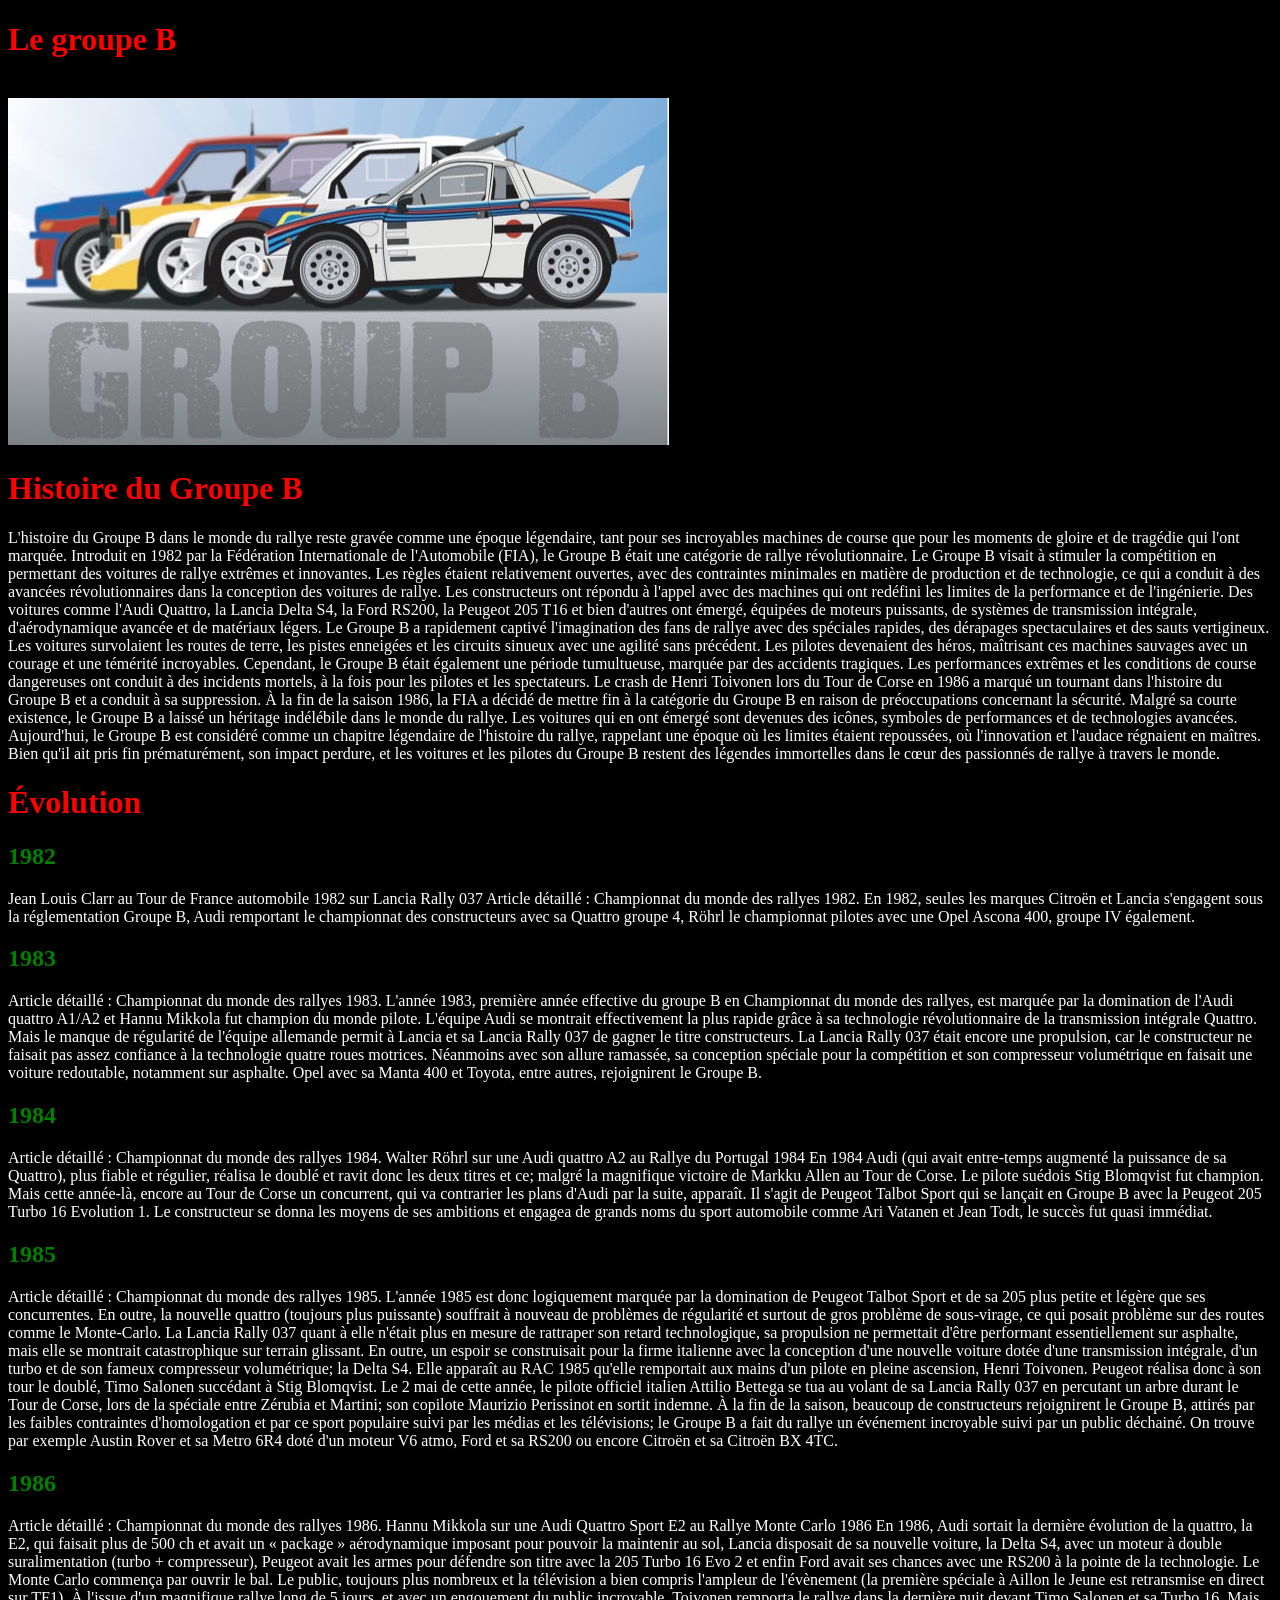
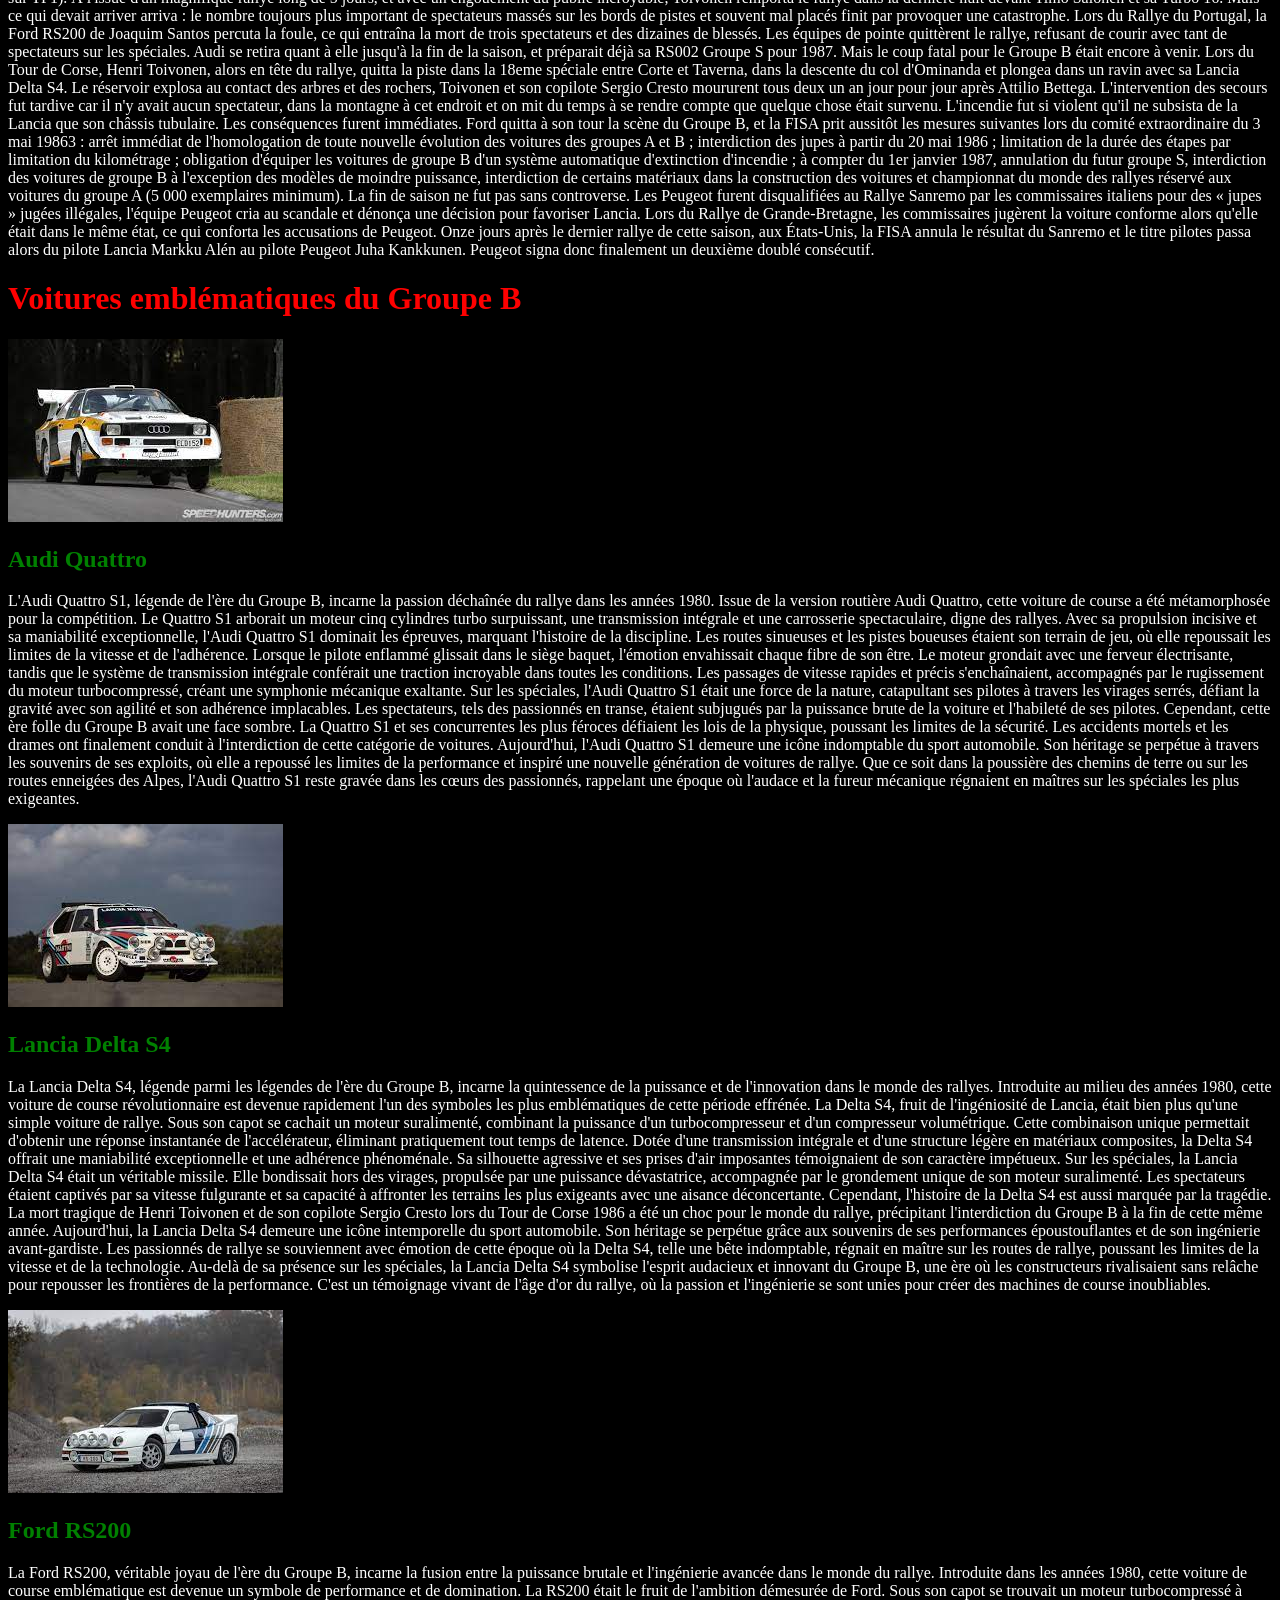
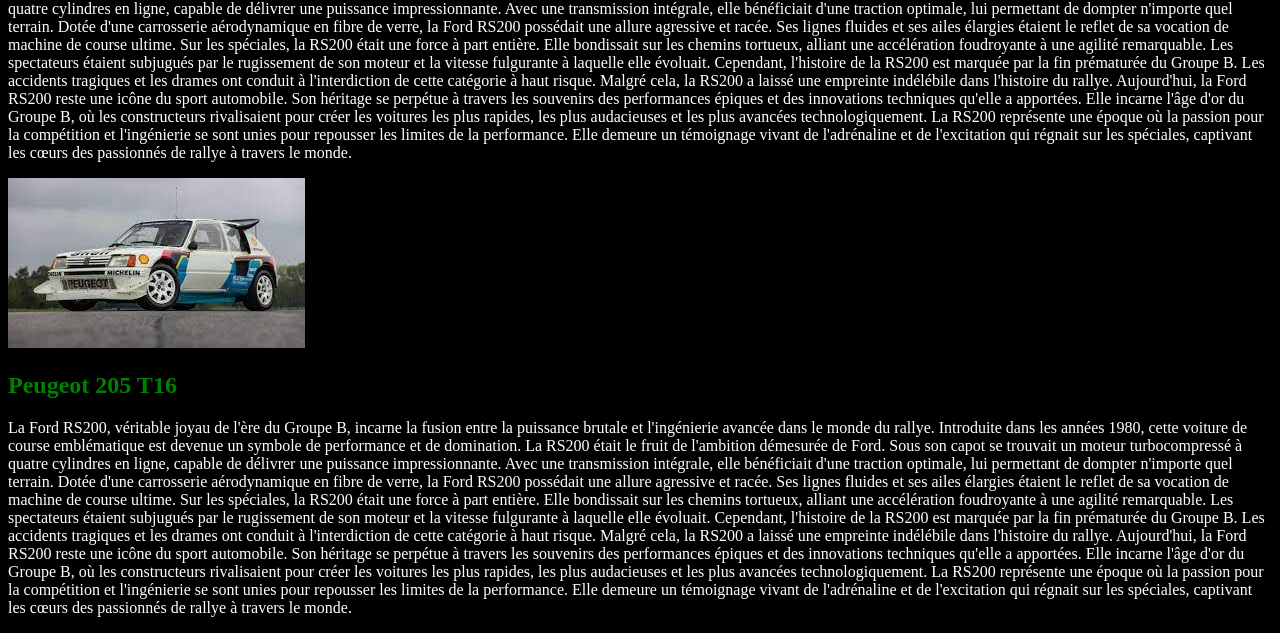
<file: index.html>
<!DOCTYPE html>
<html>
<head>
    <title>Le groupe B</title>
    <link rel="stylesheet" type="text/css" href="style.css">
</head>
<body>
       <h1>Le groupe B</h1>
</br>
<img src="image groupe b.JPG" alt="image groupe b">
 <div class="history">
        <h1>Histoire du Groupe B</h1>
        <p>L'histoire du Groupe B dans le monde du rallye reste gravée comme une époque légendaire, tant pour ses incroyables machines de course que pour les moments de gloire et de tragédie qui l'ont marquée. Introduit en 1982 par la Fédération Internationale de l'Automobile (FIA), le Groupe B était une catégorie de rallye révolutionnaire.

Le Groupe B visait à stimuler la compétition en permettant des voitures de rallye extrêmes et innovantes. Les règles étaient relativement ouvertes, avec des contraintes minimales en matière de production et de technologie, ce qui a conduit à des avancées révolutionnaires dans la conception des voitures de rallye.

Les constructeurs ont répondu à l'appel avec des machines qui ont redéfini les limites de la performance et de l'ingénierie. Des voitures comme l'Audi Quattro, la Lancia Delta S4, la Ford RS200, la Peugeot 205 T16 et bien d'autres ont émergé, équipées de moteurs puissants, de systèmes de transmission intégrale, d'aérodynamique avancée et de matériaux légers.

Le Groupe B a rapidement captivé l'imagination des fans de rallye avec des spéciales rapides, des dérapages spectaculaires et des sauts vertigineux. Les voitures survolaient les routes de terre, les pistes enneigées et les circuits sinueux avec une agilité sans précédent. Les pilotes devenaient des héros, maîtrisant ces machines sauvages avec un courage et une témérité incroyables.

Cependant, le Groupe B était également une période tumultueuse, marquée par des accidents tragiques. Les performances extrêmes et les conditions de course dangereuses ont conduit à des incidents mortels, à la fois pour les pilotes et les spectateurs. Le crash de Henri Toivonen lors du Tour de Corse en 1986 a marqué un tournant dans l'histoire du Groupe B et a conduit à sa suppression.

À la fin de la saison 1986, la FIA a décidé de mettre fin à la catégorie du Groupe B en raison de préoccupations concernant la sécurité. Malgré sa courte existence, le Groupe B a laissé un héritage indélébile dans le monde du rallye. Les voitures qui en ont émergé sont devenues des icônes, symboles de performances et de technologies avancées.

Aujourd'hui, le Groupe B est considéré comme un chapitre légendaire de l'histoire du rallye, rappelant une époque où les limites étaient repoussées, où l'innovation et l'audace régnaient en maîtres. Bien qu'il ait pris fin prématurément, son impact perdure, et les voitures et les pilotes du Groupe B restent des légendes immortelles dans le cœur des passionnés de rallye à travers le monde.</p>
       
	 <h1>Évolution</h1>
<h2>1982</h2>

Jean Louis Clarr au Tour de France automobile 1982 sur Lancia Rally 037
Article détaillé : Championnat du monde des rallyes 1982.
En 1982, seules les marques Citroën et Lancia s'engagent sous la réglementation Groupe B, Audi remportant le championnat des constructeurs avec sa Quattro groupe 4, Röhrl le championnat pilotes avec une Opel Ascona 400, groupe IV également.

<h2>1983</h2>
Article détaillé : Championnat du monde des rallyes 1983.
L'année 1983, première année effective du groupe B en Championnat du monde des rallyes, est marquée par la domination de l'Audi quattro A1/A2 et Hannu Mikkola fut champion du monde pilote. L'équipe Audi se montrait effectivement la plus rapide grâce à sa technologie révolutionnaire de la transmission intégrale Quattro. Mais le manque de régularité de l'équipe allemande permit à Lancia et sa Lancia Rally 037 de gagner le titre constructeurs. La Lancia Rally 037 était encore une propulsion, car le constructeur ne faisait pas assez confiance à la technologie quatre roues motrices. Néanmoins avec son allure ramassée, sa conception spéciale pour la compétition et son compresseur volumétrique en faisait une voiture redoutable, notamment sur asphalte. Opel avec sa Manta 400 et Toyota, entre autres, rejoignirent le Groupe B.

<h2>1984</h2>
Article détaillé : Championnat du monde des rallyes 1984.

Walter Röhrl sur une Audi quattro A2 au Rallye du Portugal 1984
En 1984 Audi (qui avait entre-temps augmenté la puissance de sa Quattro), plus fiable et régulier, réalisa le doublé et ravit donc les deux titres et ce; malgré la magnifique victoire de Markku Allen au Tour de Corse. Le pilote suédois Stig Blomqvist fut champion. Mais cette année-là, encore au Tour de Corse un concurrent, qui va contrarier les plans d'Audi par la suite, apparaît. Il s'agit de Peugeot Talbot Sport qui se lançait en Groupe B avec la Peugeot 205 Turbo 16 Evolution 1. Le constructeur se donna les moyens de ses ambitions et engagea de grands noms du sport automobile comme Ari Vatanen et Jean Todt, le succès fut quasi immédiat.

<h2>1985</h2>
Article détaillé : Championnat du monde des rallyes 1985.
L'année 1985 est donc logiquement marquée par la domination de Peugeot Talbot Sport et de sa 205 plus petite et légère que ses concurrentes. En outre, la nouvelle quattro (toujours plus puissante) souffrait à nouveau de problèmes de régularité et surtout de gros problème de sous-virage, ce qui posait problème sur des routes comme le Monte-Carlo. La Lancia Rally 037 quant à elle n'était plus en mesure de rattraper son retard technologique, sa propulsion ne permettait d'être performant essentiellement sur asphalte, mais elle se montrait catastrophique sur terrain glissant. En outre, un espoir se construisait pour la firme italienne avec la conception d'une nouvelle voiture dotée d'une transmission intégrale, d'un turbo et de son fameux compresseur volumétrique; la Delta S4. Elle apparaît au RAC 1985 qu'elle remportait aux mains d'un pilote en pleine ascension, Henri Toivonen. Peugeot réalisa donc à son tour le doublé, Timo Salonen succédant à Stig Blomqvist. Le 2 mai de cette année, le pilote officiel italien Attilio Bettega se tua au volant de sa Lancia Rally 037 en percutant un arbre durant le Tour de Corse, lors de la spéciale entre Zérubia et Martini; son copilote Maurizio Perissinot en sortit indemne.

À la fin de la saison, beaucoup de constructeurs rejoignirent le Groupe B, attirés par les faibles contraintes d'homologation et par ce sport populaire suivi par les médias et les télévisions; le Groupe B a fait du rallye un événement incroyable suivi par un public déchainé. On trouve par exemple Austin Rover et sa Metro 6R4 doté d'un moteur V6 atmo, Ford et sa RS200 ou encore Citroën et sa Citroën BX 4TC.

<h2>1986</h2>
Article détaillé : Championnat du monde des rallyes 1986.

Hannu Mikkola sur une Audi Quattro Sport E2 au Rallye Monte Carlo 1986
En 1986, Audi sortait la dernière évolution de la quattro, la E2, qui faisait plus de 500 ch et avait un « package » aérodynamique imposant pour pouvoir la maintenir au sol, Lancia disposait de sa nouvelle voiture, la Delta S4, avec un moteur à double suralimentation (turbo + compresseur), Peugeot avait les armes pour défendre son titre avec la 205 Turbo 16 Evo 2 et enfin Ford avait ses chances avec une RS200 à la pointe de la technologie.

Le Monte Carlo commença par ouvrir le bal. Le public, toujours plus nombreux et la télévision a bien compris l'ampleur de l'évènement (la première spéciale à Aillon le Jeune est retransmise en direct sur TF1). À l'issue d'un magnifique rallye long de 5 jours, et avec un engouement du public incroyable, Toivonen remporta le rallye dans la dernière nuit devant Timo Salonen et sa Turbo 16.

Mais ce qui devait arriver arriva : le nombre toujours plus important de spectateurs massés sur les bords de pistes et souvent mal placés finit par provoquer une catastrophe. Lors du Rallye du Portugal, la Ford RS200 de Joaquim Santos percuta la foule, ce qui entraîna la mort de trois spectateurs et des dizaines de blessés. Les équipes de pointe quittèrent le rallye, refusant de courir avec tant de spectateurs sur les spéciales. Audi se retira quant à elle jusqu'à la fin de la saison, et préparait déjà sa RS002 Groupe S pour 1987.

Mais le coup fatal pour le Groupe B était encore à venir. Lors du Tour de Corse, Henri Toivonen, alors en tête du rallye, quitta la piste dans la 18eme spéciale entre Corte et Taverna, dans la descente du col d'Ominanda et plongea dans un ravin avec sa Lancia Delta S4. Le réservoir explosa au contact des arbres et des rochers, Toivonen et son copilote Sergio Cresto moururent tous deux un an jour pour jour après Attilio Bettega. L'intervention des secours fut tardive car il n'y avait aucun spectateur, dans la montagne à cet endroit et on mit du temps à se rendre compte que quelque chose était survenu. L'incendie fut si violent qu'il ne subsista de la Lancia que son châssis tubulaire. Les conséquences furent immédiates. Ford quitta à son tour la scène du Groupe B, et la FISA prit aussitôt les mesures suivantes lors du comité extraordinaire du 3 mai 19863 :

arrêt immédiat de l'homologation de toute nouvelle évolution des voitures des groupes A et B ;
interdiction des jupes à partir du 20 mai 1986 ;
limitation de la durée des étapes par limitation du kilométrage ;
obligation d'équiper les voitures de groupe B d'un système automatique d'extinction d'incendie ;
à compter du 1er janvier 1987, annulation du futur groupe S, interdiction des voitures de groupe B à l'exception des modèles de moindre puissance, interdiction de certains matériaux dans la construction des voitures et championnat du monde des rallyes réservé aux voitures du groupe A (5 000 exemplaires minimum).
La fin de saison ne fut pas sans controverse. Les Peugeot furent disqualifiées au Rallye Sanremo par les commissaires italiens pour des « jupes » jugées illégales, l'équipe Peugeot cria au scandale et dénonça une décision pour favoriser Lancia. Lors du Rallye de Grande-Bretagne, les commissaires jugèrent la voiture conforme alors qu'elle était dans le même état, ce qui conforta les accusations de Peugeot. Onze jours après le dernier rallye de cette saison, aux États-Unis, la FISA annula le résultat du Sanremo et le titre pilotes passa alors du pilote Lancia Markku Alén au pilote Peugeot Juha Kankkunen. Peugeot signa donc finalement un deuxième doublé consécutif.

		<h1>Voitures emblématiques du Groupe B</h1>
        <div class="car">
        <img src="audi quattro.jpg" alt="Audi Quattro">
        <h2>Audi Quattro</h2>
        <p>L'Audi Quattro S1, légende de l'ère du Groupe B, incarne la passion déchaînée du rallye dans les années 1980. Issue de la version routière Audi Quattro, cette voiture de course a été métamorphosée pour la compétition. Le Quattro S1 arborait un moteur cinq cylindres turbo surpuissant, une transmission intégrale et une carrosserie spectaculaire, digne des rallyes. 

Avec sa propulsion incisive et sa maniabilité exceptionnelle, l'Audi Quattro S1 dominait les épreuves, marquant l'histoire de la discipline. Les routes sinueuses et les pistes boueuses étaient son terrain de jeu, où elle repoussait les limites de la vitesse et de l'adhérence.

Lorsque le pilote enflammé glissait dans le siège baquet, l'émotion envahissait chaque fibre de son être. Le moteur grondait avec une ferveur électrisante, tandis que le système de transmission intégrale conférait une traction incroyable dans toutes les conditions. Les passages de vitesse rapides et précis s'enchaînaient, accompagnés par le rugissement du moteur turbocompressé, créant une symphonie mécanique exaltante.

Sur les spéciales, l'Audi Quattro S1 était une force de la nature, catapultant ses pilotes à travers les virages serrés, défiant la gravité avec son agilité et son adhérence implacables. Les spectateurs, tels des passionnés en transe, étaient subjugués par la puissance brute de la voiture et l'habileté de ses pilotes.

Cependant, cette ère folle du Groupe B avait une face sombre. La Quattro S1 et ses concurrentes les plus féroces défiaient les lois de la physique, poussant les limites de la sécurité. Les accidents mortels et les drames ont finalement conduit à l'interdiction de cette catégorie de voitures.

Aujourd'hui, l'Audi Quattro S1 demeure une icône indomptable du sport automobile. Son héritage se perpétue à travers les souvenirs de ses exploits, où elle a repoussé les limites de la performance et inspiré une nouvelle génération de voitures de rallye.

Que ce soit dans la poussière des chemins de terre ou sur les routes enneigées des Alpes, l'Audi Quattro S1 reste gravée dans les cœurs des passionnés, rappelant une époque où l'audace et la fureur mécanique régnaient en maîtres sur les spéciales les plus exigeantes.</p>
    </div>
    
    <div class="car">
        <img src="lancia delta.jpg" alt="Lancia Delta S4">
        <h2>Lancia Delta S4</h2>
        <p>La Lancia Delta S4, légende parmi les légendes de l'ère du Groupe B, incarne la quintessence de la puissance et de l'innovation dans le monde des rallyes. Introduite au milieu des années 1980, cette voiture de course révolutionnaire est devenue rapidement l'un des symboles les plus emblématiques de cette période effrénée.

La Delta S4, fruit de l'ingéniosité de Lancia, était bien plus qu'une simple voiture de rallye. Sous son capot se cachait un moteur suralimenté, combinant la puissance d'un turbocompresseur et d'un compresseur volumétrique. Cette combinaison unique permettait d'obtenir une réponse instantanée de l'accélérateur, éliminant pratiquement tout temps de latence.

Dotée d'une transmission intégrale et d'une structure légère en matériaux composites, la Delta S4 offrait une maniabilité exceptionnelle et une adhérence phénoménale. Sa silhouette agressive et ses prises d'air imposantes témoignaient de son caractère impétueux.

Sur les spéciales, la Lancia Delta S4 était un véritable missile. Elle bondissait hors des virages, propulsée par une puissance dévastatrice, accompagnée par le grondement unique de son moteur suralimenté. Les spectateurs étaient captivés par sa vitesse fulgurante et sa capacité à affronter les terrains les plus exigeants avec une aisance déconcertante.

Cependant, l'histoire de la Delta S4 est aussi marquée par la tragédie. La mort tragique de Henri Toivonen et de son copilote Sergio Cresto lors du Tour de Corse 1986 a été un choc pour le monde du rallye, précipitant l'interdiction du Groupe B à la fin de cette même année.

Aujourd'hui, la Lancia Delta S4 demeure une icône intemporelle du sport automobile. Son héritage se perpétue grâce aux souvenirs de ses performances époustouflantes et de son ingénierie avant-gardiste. Les passionnés de rallye se souviennent avec émotion de cette époque où la Delta S4, telle une bête indomptable, régnait en maître sur les routes de rallye, poussant les limites de la vitesse et de la technologie.

Au-delà de sa présence sur les spéciales, la Lancia Delta S4 symbolise l'esprit audacieux et innovant du Groupe B, une ère où les constructeurs rivalisaient sans relâche pour repousser les frontières de la performance. C'est un témoignage vivant de l'âge d'or du rallye, où la passion et l'ingénierie se sont unies pour créer des machines de course inoubliables.</p>
    </div>
    
    <div class="car">
        <img src="ford rs200.jpg" alt="Ford RS200">
        <h2>Ford RS200</h2>
        <p>La Ford RS200, véritable joyau de l'ère du Groupe B, incarne la fusion entre la puissance brutale et l'ingénierie avancée dans le monde du rallye. Introduite dans les années 1980, cette voiture de course emblématique est devenue un symbole de performance et de domination.

La RS200 était le fruit de l'ambition démesurée de Ford. Sous son capot se trouvait un moteur turbocompressé à quatre cylindres en ligne, capable de délivrer une puissance impressionnante. Avec une transmission intégrale, elle bénéficiait d'une traction optimale, lui permettant de dompter n'importe quel terrain.

Dotée d'une carrosserie aérodynamique en fibre de verre, la Ford RS200 possédait une allure agressive et racée. Ses lignes fluides et ses ailes élargies étaient le reflet de sa vocation de machine de course ultime.

Sur les spéciales, la RS200 était une force à part entière. Elle bondissait sur les chemins tortueux, alliant une accélération foudroyante à une agilité remarquable. Les spectateurs étaient subjugués par le rugissement de son moteur et la vitesse fulgurante à laquelle elle évoluait.

Cependant, l'histoire de la RS200 est marquée par la fin prématurée du Groupe B. Les accidents tragiques et les drames ont conduit à l'interdiction de cette catégorie à haut risque. Malgré cela, la RS200 a laissé une empreinte indélébile dans l'histoire du rallye.

Aujourd'hui, la Ford RS200 reste une icône du sport automobile. Son héritage se perpétue à travers les souvenirs des performances épiques et des innovations techniques qu'elle a apportées. Elle incarne l'âge d'or du Groupe B, où les constructeurs rivalisaient pour créer les voitures les plus rapides, les plus audacieuses et les plus avancées technologiquement.

La RS200 représente une époque où la passion pour la compétition et l'ingénierie se sont unies pour repousser les limites de la performance. Elle demeure un témoignage vivant de l'adrénaline et de l'excitation qui régnait sur les spéciales, captivant les cœurs des passionnés de rallye à travers le monde.</p>
    </div>
    
    <div class="car">
        <img src="205 t16 evo 2.jpg" alt="Peugeot 205 T16">
        <h2>Peugeot 205 T16</h2>
        <p>La Ford RS200, véritable joyau de l'ère du Groupe B, incarne la fusion entre la puissance brutale et l'ingénierie avancée dans le monde du rallye. Introduite dans les années 1980, cette voiture de course emblématique est devenue un symbole de performance et de domination.

La RS200 était le fruit de l'ambition démesurée de Ford. Sous son capot se trouvait un moteur turbocompressé à quatre cylindres en ligne, capable de délivrer une puissance impressionnante. Avec une transmission intégrale, elle bénéficiait d'une traction optimale, lui permettant de dompter n'importe quel terrain.

Dotée d'une carrosserie aérodynamique en fibre de verre, la Ford RS200 possédait une allure agressive et racée. Ses lignes fluides et ses ailes élargies étaient le reflet de sa vocation de machine de course ultime.

Sur les spéciales, la RS200 était une force à part entière. Elle bondissait sur les chemins tortueux, alliant une accélération foudroyante à une agilité remarquable. Les spectateurs étaient subjugués par le rugissement de son moteur et la vitesse fulgurante à laquelle elle évoluait.

Cependant, l'histoire de la RS200 est marquée par la fin prématurée du Groupe B. Les accidents tragiques et les drames ont conduit à l'interdiction de cette catégorie à haut risque. Malgré cela, la RS200 a laissé une empreinte indélébile dans l'histoire du rallye.

Aujourd'hui, la Ford RS200 reste une icône du sport automobile. Son héritage se perpétue à travers les souvenirs des performances épiques et des innovations techniques qu'elle a apportées. Elle incarne l'âge d'or du Groupe B, où les constructeurs rivalisaient pour créer les voitures les plus rapides, les plus audacieuses et les plus avancées technologiquement.

La RS200 représente une époque où la passion pour la compétition et l'ingénierie se sont unies pour repousser les limites de la performance. Elle demeure un témoignage vivant de l'adrénaline et de l'excitation qui régnait sur les spéciales, captivant les cœurs des passionnés de rallye à travers le monde.</p>
    </div>
</file>
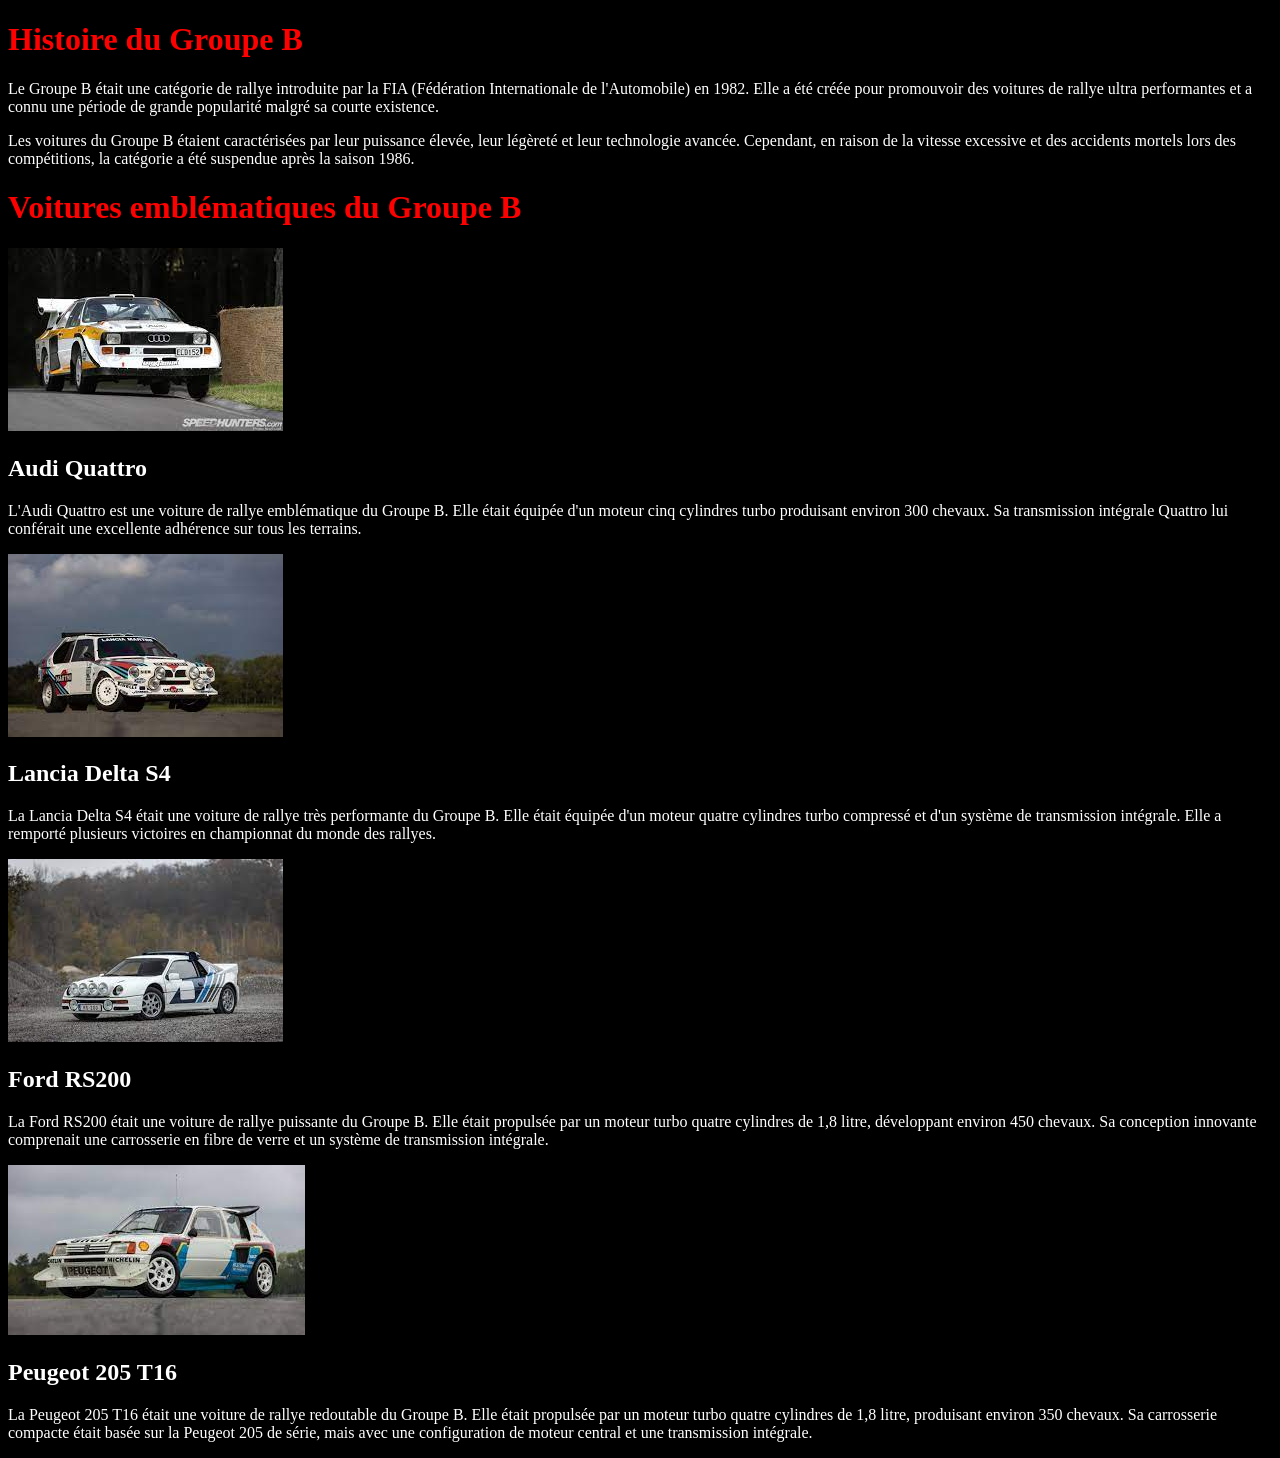
<file: site internet/index.html>
<!DOCTYPE html>
<html>
<head>
    <title>Le groupe B</title>
    <link rel="stylesheet" type="text/css" href="style.css">
</head>
<body>

 <div class="history">
        <h1>Histoire du Groupe B</h1>
        <p>Le Groupe B était une catégorie de rallye introduite par la FIA (Fédération Internationale de l'Automobile) en 1982. Elle a été créée pour promouvoir des voitures de rallye ultra performantes et a connu une période de grande popularité malgré sa courte existence.</p>
        <p>Les voitures du Groupe B étaient caractérisées par leur puissance élevée, leur légèreté et leur technologie avancée. Cependant, en raison de la vitesse excessive et des accidents mortels lors des compétitions, la catégorie a été suspendue après la saison 1986.</p>
        

		<h1>Voitures emblématiques du Groupe B</h1>
        <div class="car">
        <img src="audi quattro.jpg" alt="Audi Quattro">
        <h2>Audi Quattro</h2>
        <p>L'Audi Quattro est une voiture de rallye emblématique du Groupe B. Elle était équipée d'un moteur cinq cylindres turbo produisant environ 300 chevaux. Sa transmission intégrale Quattro lui conférait une excellente adhérence sur tous les terrains.</p>
    </div>
    
    <div class="car">
        <img src="lancia delta.jpg" alt="Lancia Delta S4">
        <h2>Lancia Delta S4</h2>
        <p>La Lancia Delta S4 était une voiture de rallye très performante du Groupe B. Elle était équipée d'un moteur quatre cylindres turbo compressé et d'un système de transmission intégrale. Elle a remporté plusieurs victoires en championnat du monde des rallyes.</p>
    </div>
    
    <div class="car">
        <img src="ford rs200.jpg" alt="Ford RS200">
        <h2>Ford RS200</h2>
        <p>La Ford RS200 était une voiture de rallye puissante du Groupe B. Elle était propulsée par un moteur turbo quatre cylindres de 1,8 litre, développant environ 450 chevaux. Sa conception innovante comprenait une carrosserie en fibre de verre et un système de transmission intégrale.</p>
    </div>
    
    <div class="car">
        <img src="205 t16 evo 2.jpg" alt="Peugeot 205 T16">
        <h2>Peugeot 205 T16</h2>
        <p>La Peugeot 205 T16 était une voiture de rallye redoutable du Groupe B. Elle était propulsée par un moteur turbo quatre cylindres de 1,8 litre, produisant environ 350 chevaux. Sa carrosserie compacte était basée sur la Peugeot 205 de série, mais avec une configuration de moteur central et une transmission intégrale.</p>
    </div>
</file>
<file: style.css>
h1
{
	color:red;
}
body
{
 background-color: black; /* Le fond de la page sera noir */
 color: white; /* Le texte de la page sera blanc */
}

h2
{
color:green;

}
</file>
<file: site internet/style.css>
h1
{
	color:red;
}
body
{
 background-color: black; /* Le fond de la page sera noir */
 color: white; /* Le texte de la page sera blanc */
}
</file>
